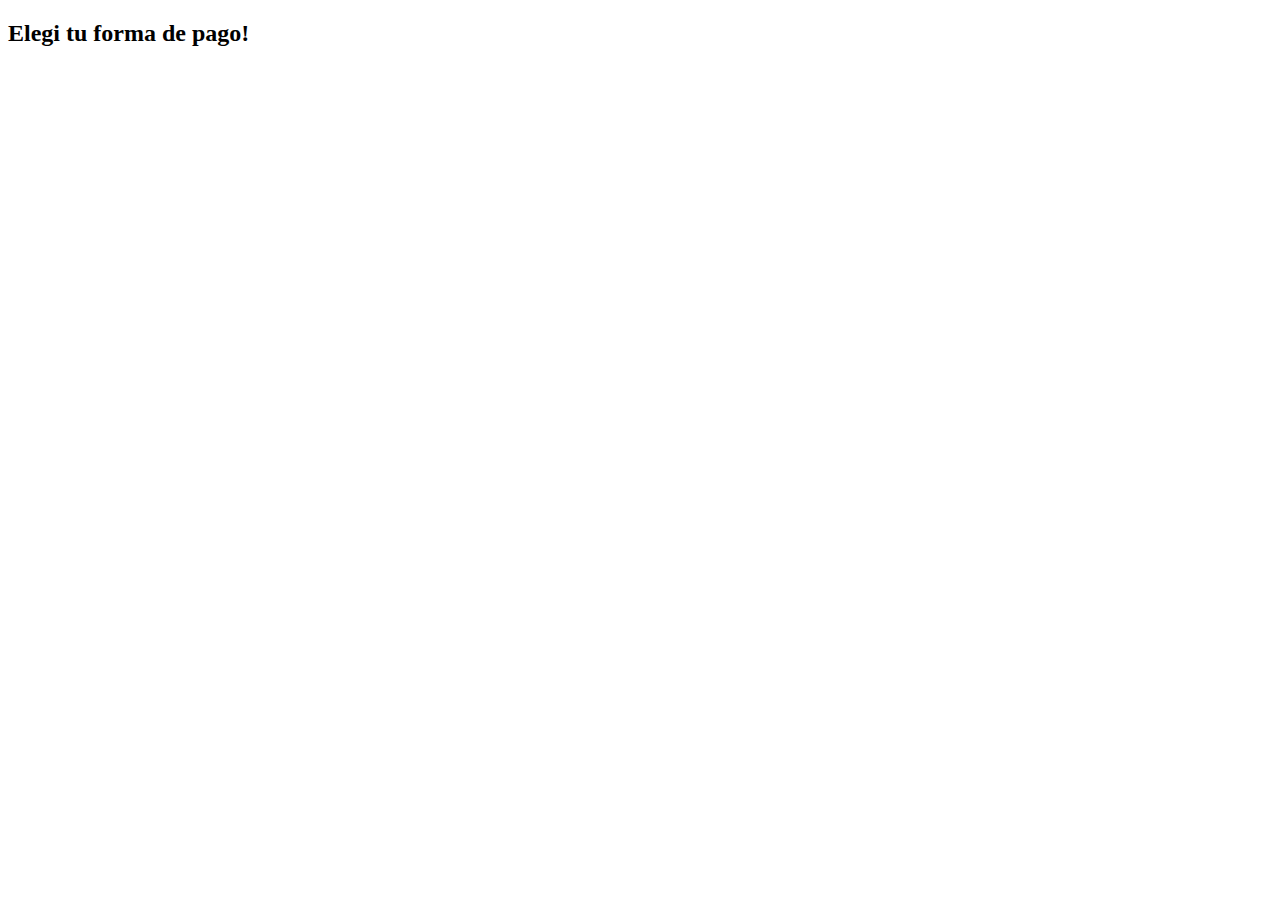
<file: primera_entrega/index.html>
<!DOCTYPE html>
<html lang="en">

<head>
    <meta charset="UTF-8">
    <meta name="viewport" content="width=device-width, initial-scale=1.0">
    <title>Document</title>
</head>

<body>
    <h2>Elegi tu forma de pago!</h2>


    <script src="./js/index.js"></script>
</body>

</html>
</file>
